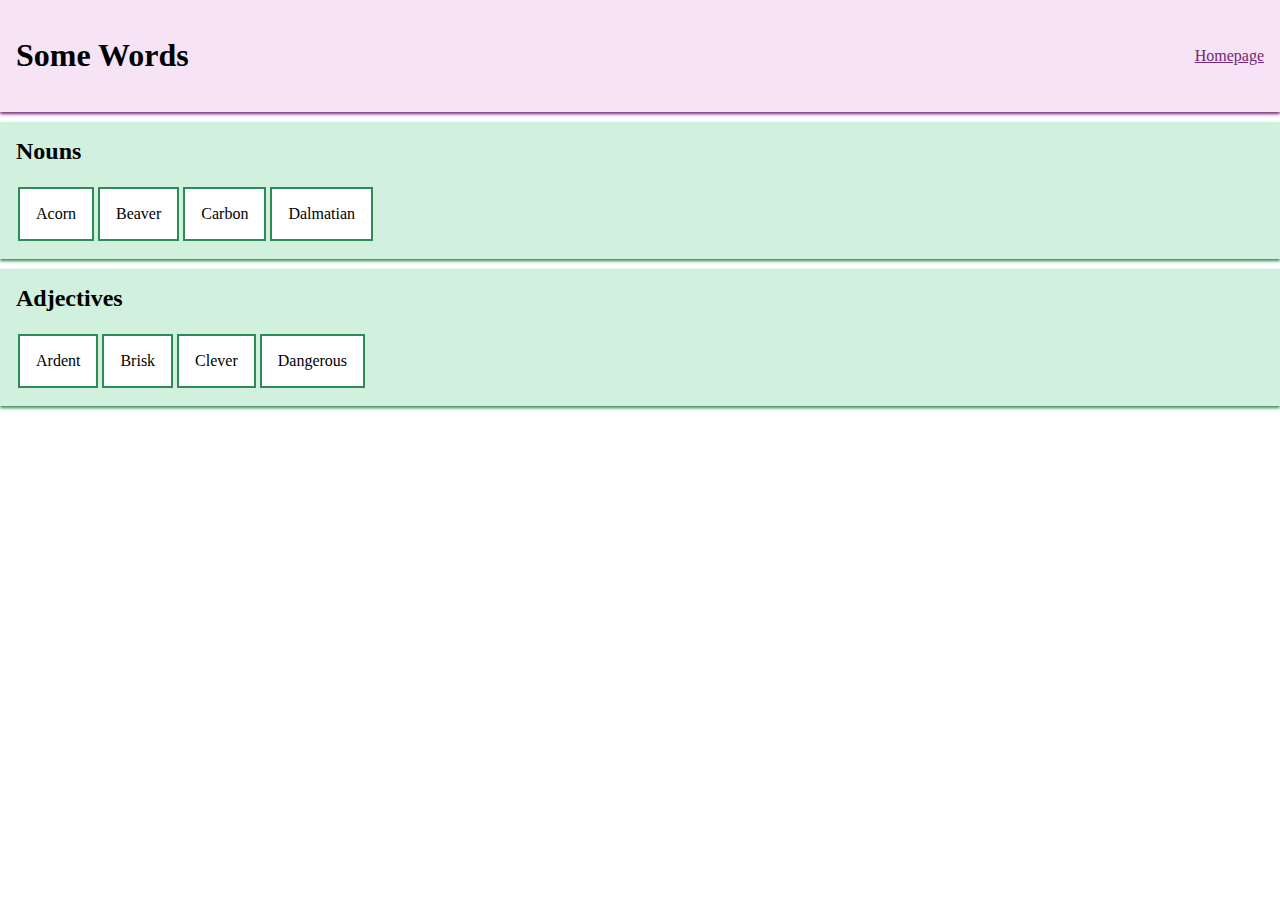
<file: some-words.html>
<!DOCTYPE html>
<html lang="en">
<head>
 <meta charset="UTF-8">
 <meta http-equiv="X-UA-Compatible" content="IE=edge">
 <meta name="viewport" content="width=device-width, initial-scale=1.0">
 <title>Some Words</title>
 <link rel="stylesheet" href="some-words.css">
</head>
<body>
 <header>
   <h1>Some Words</h1> <nav><a href="index.html">Homepage</a></nav>
    </header>
  <main>
    <section>
      <h2>Nouns</h2>
      <div class="words nouns">
        <p>Acorn</p>
        <p>Beaver</p>
        <p>Carbon</p>
        <p>Dalmatian</p>
      </div>
    </section>
    <section>
      <h2>Adjectives</h2>
      <div class="words adjectives">
        <p>Ardent</p>
        <p>Brisk</p>
        <p>Clever</p>
        <p>Dangerous</p>
      </div>
    </section>
  </main>
 </body>
 </html>
</file>
<file: some-words.css>
body {
    margin: 0;
   }
    
   header {
    background-color: #f6e4f6;
    padding: 1em;
    margin-bottom: 10px;
    box-shadow: 0px 2px 3px #732673;
    display: flex;
    justify-content: space-between;
    align-items: center;
   }
    
   header a {
    color: #732673;
}
 



section {
 background-color: #d1f0de;
 padding: 1em;
 margin-bottom: 10px;
 box-shadow: 0px 2px 3px #2e8b57;
}
 
h2 {
 margin-top: 0;
}
 
.words p {
 border: 2px solid #2e8b57;
 background-color: white;
 padding: 1em;
 margin: 2px;
}

@media screen and (min-width: 480px) {
    header {
        display: flex;
        justify-content: space-between;
        align-items: center;
}
.nouns {
    display: flex;
    justify-content: flex-start;
}
.adjectives {
    display: flex;
    justify-content: flex-end;
}

}
 
@media screen and (min-width: 992px) {
.header  main {
        display: flex;
        justify-content:left;
        
}
.nouns {
    display: flex;
    justify-content: flex-start;
    
}
.adjectives {
    display: flex;
    justify-content: flex-start;
   

}
</file>
